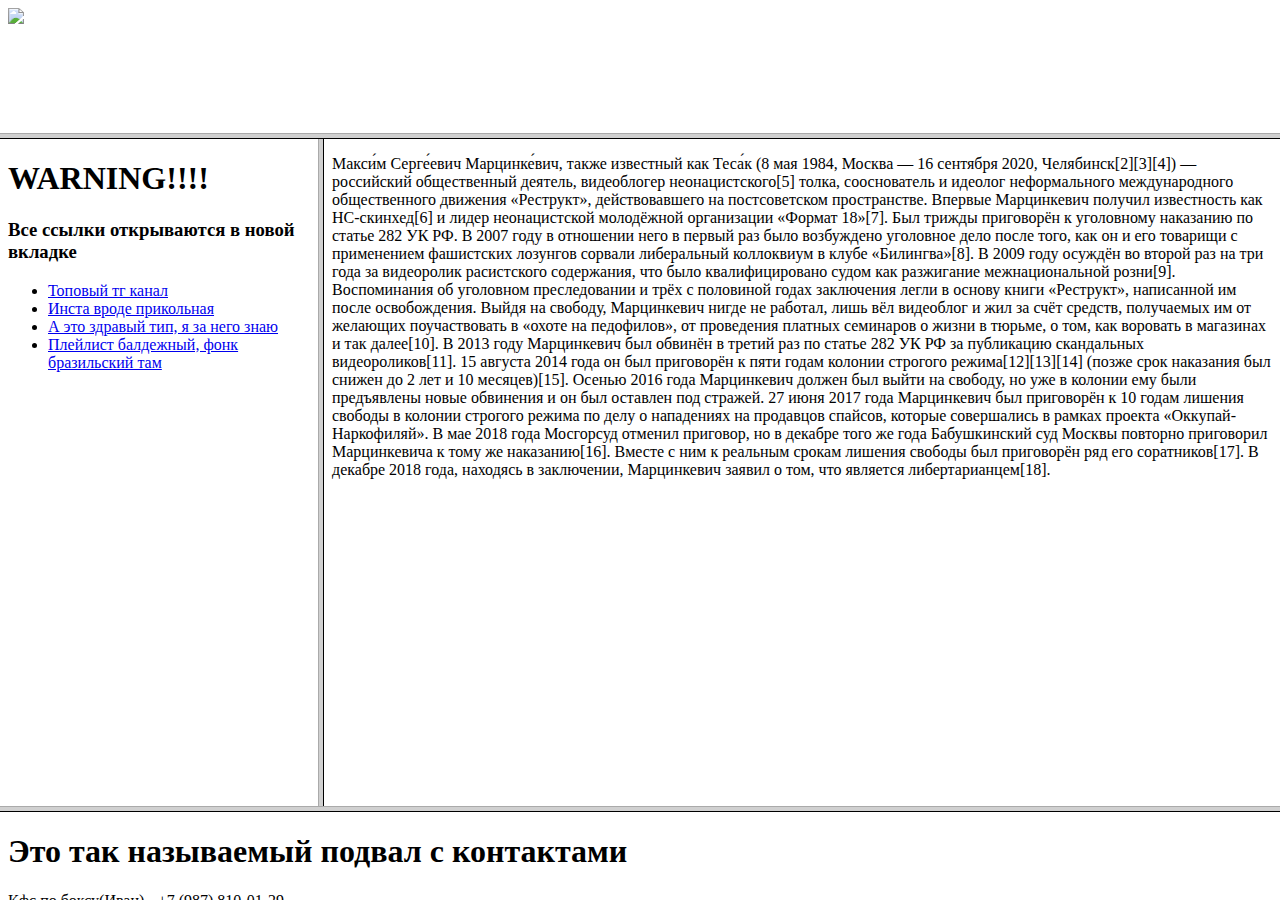
<file: FirstLaba/index.html>
<!DOCTYPE html>
<html lang="ru">
<head>
    <meta charset="UTF-8">
    <meta name="viewport" content="width=device-width, initial-scale=1.0">
    <title>Laba 1</title>
</head>
    <frameset rows="15%, *, 10%">
        <frame src="HeaderFrame.html" name="HeaderFrame" >
        <frameset cols="25%, 75%">
            <frame src="LeftFrame.html" name="LeftFrame">
            <frame src="RightFrame.html" name="RightFrame">
        </frameset>
        <frame src="BottomFrame.html" name="BottomFrame">
    </frameset>
</html>
</file>
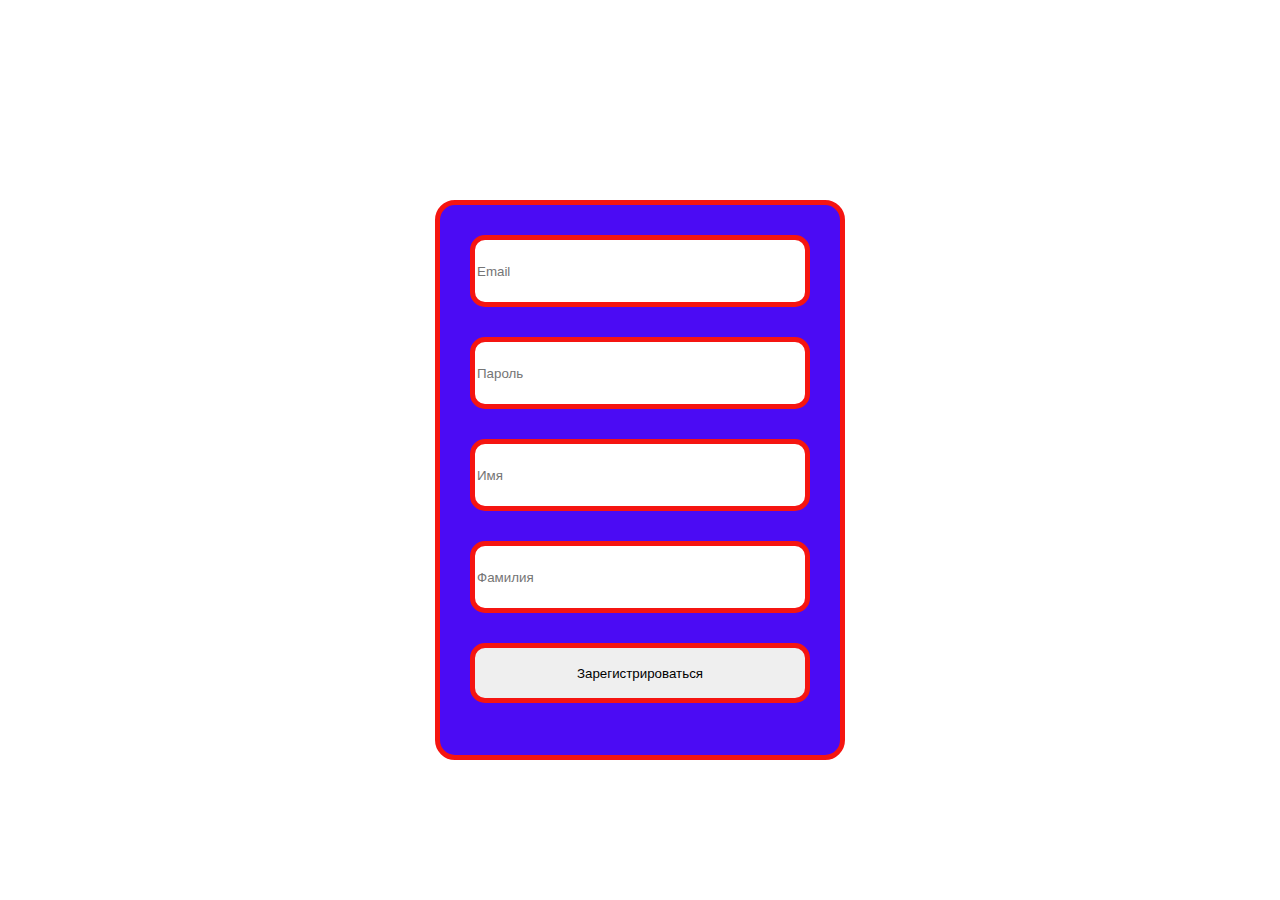
<file: Register/Index.html>
<!DOCTYPE html>
<html lang="ru">
  <head>
    <meta charset="UTF-8" />
    <meta name="viewport" content="width=device-width, initial-scale=1.0" />
    <link rel="stylesheet" href="style.css" />
    <title>Register</title>
  </head>
  <body>
    <div class="container">
    <form id="myForm">
      <input type="email" id="email" name="email" placeholder="Email" />
      <input
        type="password"
        id="password"
        name="password"
        placeholder="Пароль"
       
      />
      <input type="text" id="name" name="name" placeholder="Имя" />
      <input
        type="text"
        id="firstName"
        name="firstName"
        placeholder="Фамилия"
      />
      <button type="submit">Зарегистрироваться</button>
    </form>
   
  </div>
    <script src="script.js"></script>
  </body>
</html>
</file>
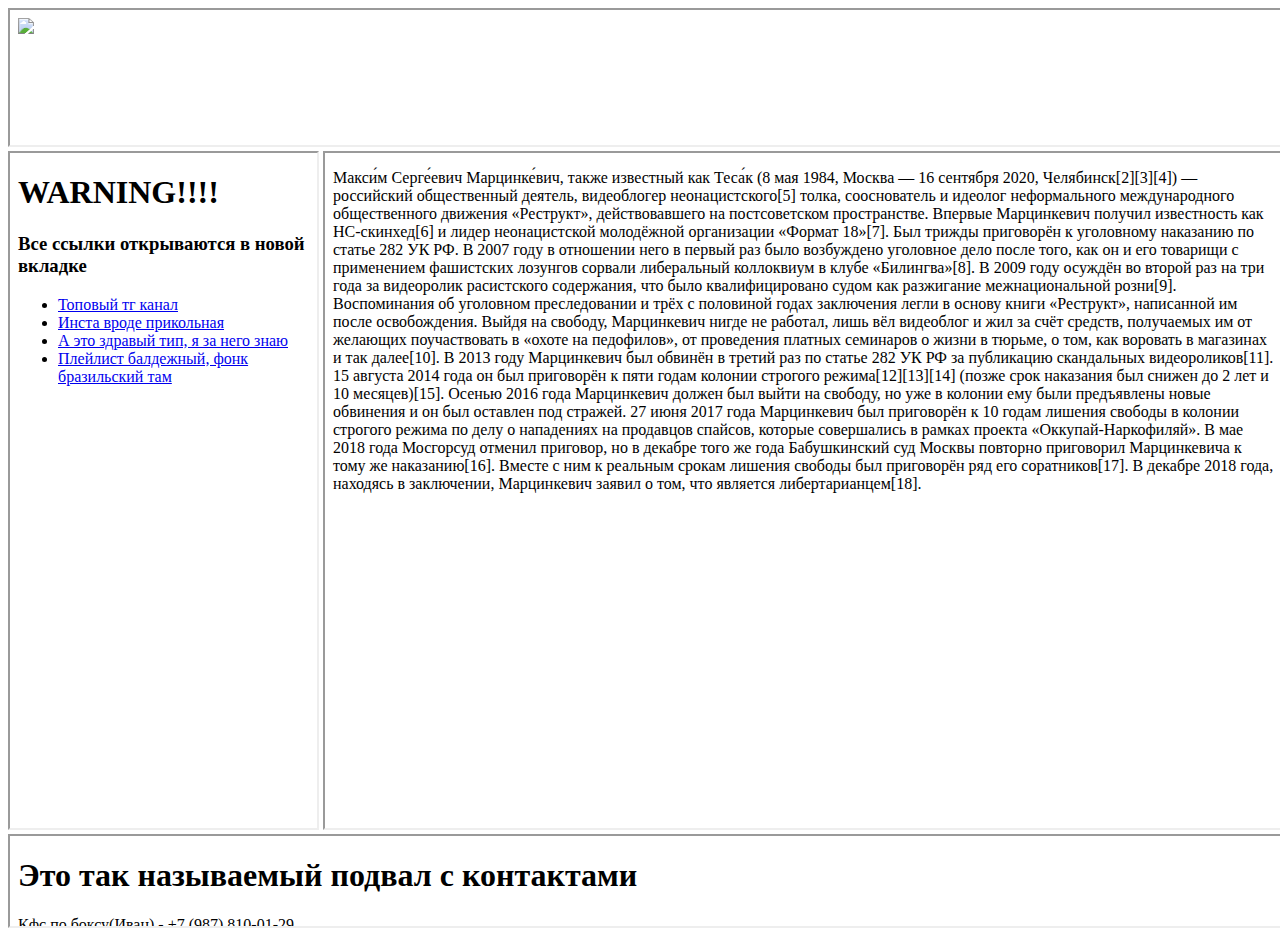
<file: TwoLaba/index.html>
<!DOCTYPE html>
<html lang="ru">
<head>
    <meta charset="UTF-8">
    <meta name="viewport" content="width=device-width, initial-scale=1.0">
    <link rel="stylesheet" href="style.css">
    <title>Laba 1</title>
</head>
<body>
<iframe src="HeaderFrame.html" id="HeaderFrame"></iframe>
<iframe src="LeftFrame.html" id="LeftFrame"></iframe>
<iframe src="RightFrame.html" id="RightFrame"></iframe>
<iframe src="BottomFrame.html" id="BottomFrame" ></iframe>
</body>
</html>
</file>
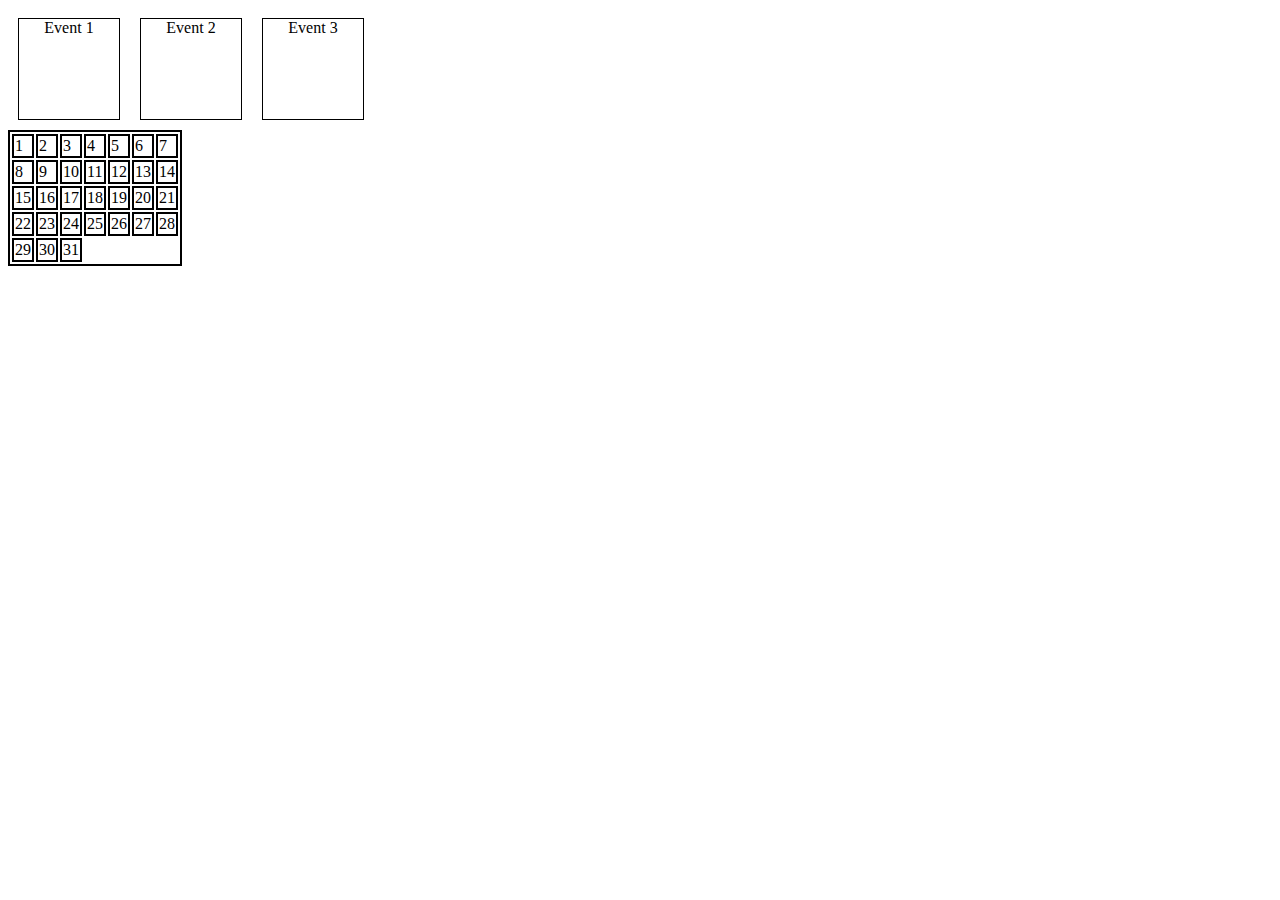
<file: DOM[2]/DOM.html>
<!DOCTYPE html>
<html lang="ru">
  <head>
    <title>Drag and Drop</title>
    <style>
      .container {
        display: flex;
      }
      .block {
        width: 100px;
        height: 100px;
        border: 1px solid black;
        margin: 10px;
        text-align: center;
        cursor: pointer;
      }
      table{
        border: 2px solid black;
      }

      td{
        border: 2px solid black;
      }
      .Evetus{
        width: 1px;
        height: 1px;
      }
    </style>
  </head>
  <body>
    <div class="container">
      <div class="block" draggable="true" ondragstart="drag(event)">Event 1</div>
      <div class="block" draggable="true" ondragstart="drag(event)">Event 2</div>
      <div class="block" draggable="true" ondragstart="drag(event)">Event 3</div>
    </div>
      <table>
        <tr ondrop="drop(event)" ondragover="allowDrop(event)">
          <td>1</td>
          <td>2</td>
          <td>3</td>
          <td>4</td>
          <td>5</td>
          <td>6</td>
          <td>7</td>
        </tr>
        <tr  ondrop="drop(event)" ondragover="allowDrop(event)">
          <td>8</td>
          <td>9</td>
          <td>10</td>
          <td>11</td>
          <td>12</td>
          <td>13</td>
          <td>14</td>
        </tr>
        <tr  ondrop="drop(event)" ondragover="allowDrop(event)">
          <td>15</td>
          <td>16</td>
          <td>17</td>
          <td>18</td>
          <td>19</td>
          <td>20</td>
          <td>21</td>
        </tr>
        <tr  ondrop="drop(event)" ondragover="allowDrop(event)">
          <td>22</td>
          <td>23</td>
          <td>24</td>
          <td>25</td>
          <td>26</td>
          <td>27</td>
          <td>28</td>
        </tr>
        <tr  ondrop="drop(event)" ondragover="allowDrop(event)">
          <td>29</td>
          <td>30</td>
          <td>31</td>
        </tr>
      </table>
    </div>
    <script>
      function allowDrop(event) {
        event.preventDefault();
      }
      function drag(event) {
        event.dataTransfer.setData("text", event.target.innerText);
      }
      function drop(event) {
        event.preventDefault();
        var data = event.dataTransfer.getData("text");
        event.target.innerText = data;
      }
    </script>
  </body>
</html>
</file>
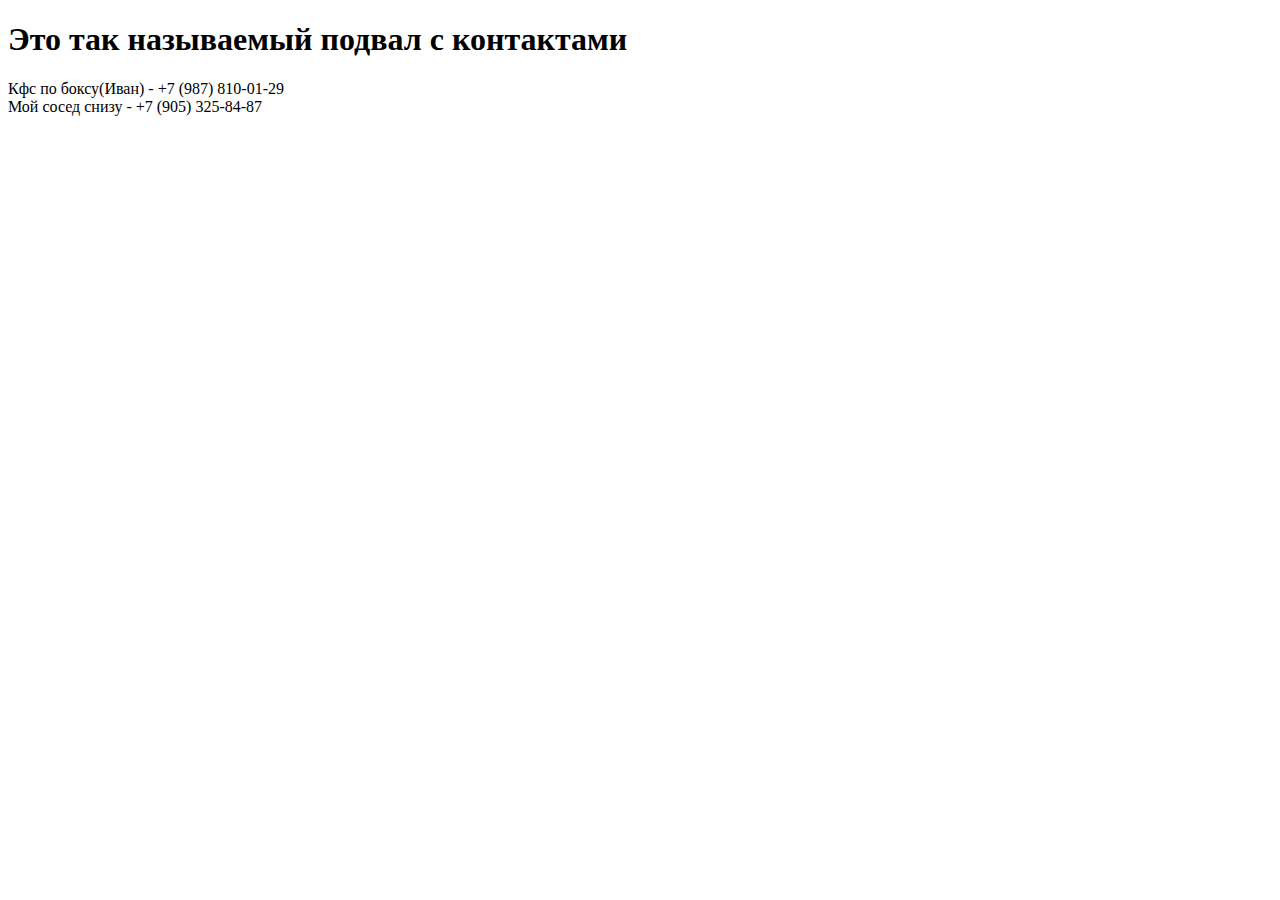
<file: FirstLaba/BottomFrame.html>
<!DOCTYPE html>
<html lang="ru">
<head>
    <meta charset="UTF-8">
    <meta name="viewport" content="width=device-width, initial-scale=1.0">
    <title>Bottom frame</title>
</head>
<body>
    <h1>Это так называемый подвал с контактами</h1>
    <p>
        Кфс по боксу(Иван) - +7 (987) 810-01-29<br>
        Мой сосед снизу - +7 (905) 325-84-87

    </p>
</body>
</html>
</file>
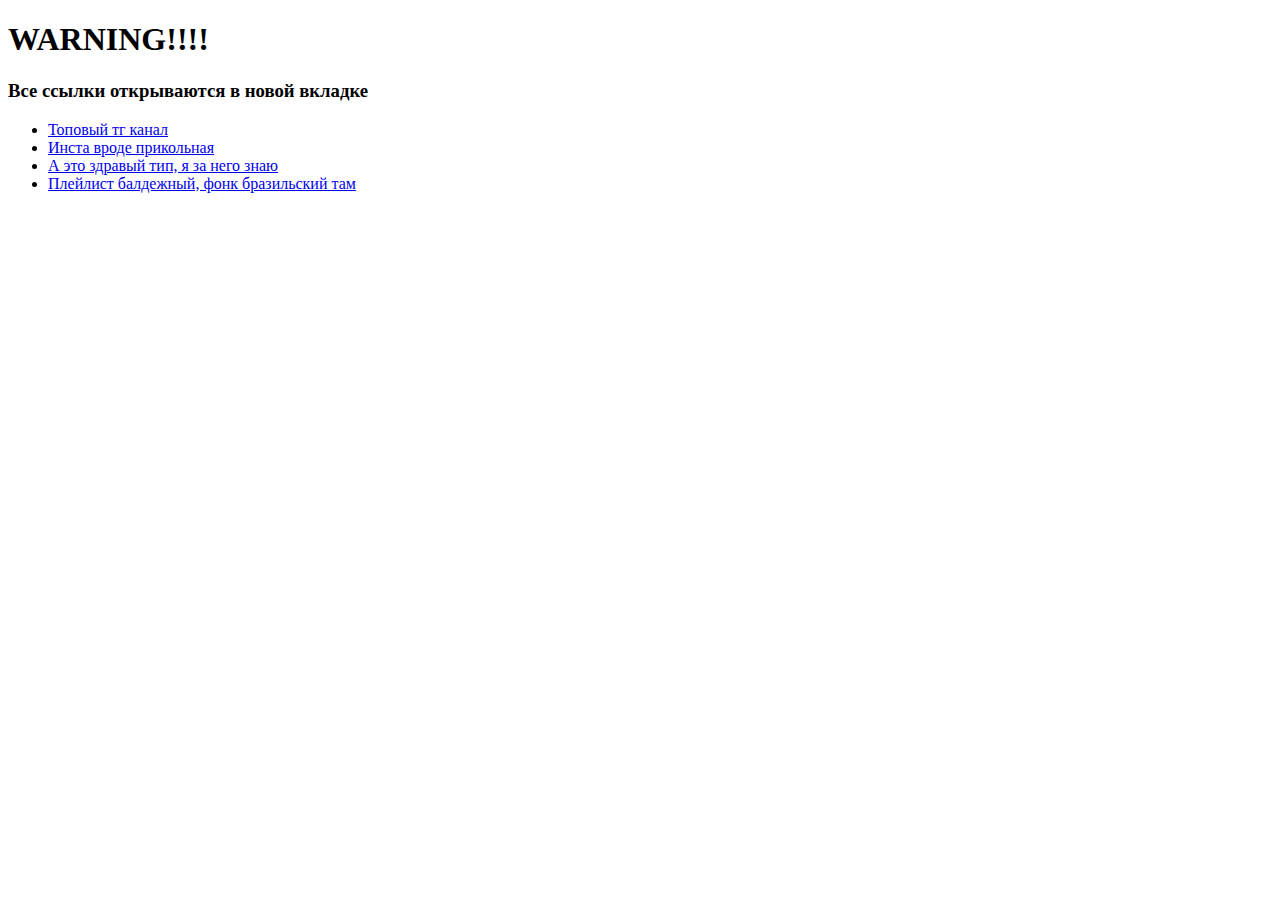
<file: FirstLaba/LeftFrame.html>
<!DOCTYPE html>
<html lang="ru">
<head>
    <meta charset="UTF-8">
    <meta name="viewport" content="width=device-width, initial-scale=1.0">
    <title>Left frame</title>
</head>
<body>
    <h1>WARNING!!!!</h1>
    <h3>Все ссылки открываются в новой вкладке</h3>
    <ul>
        <li><a href="https://t.me/+QqciE5bH-tJiMDMy"  target="_blank">Топовый тг канал</a></li>
        <li><a href="https://instagram.com/__wwwwwwww_wwwwww?utm_medium=copy_"  target="_blank">Инста вроде прикольная</a></li>
        <li><a href="https://vk.com/lil_farry" target="_blank">А это здравый тип, я за него знаю</a></li>
        <li><a href="https://music.yandex.ru/users/roma.partikevich/playlists/1000" target="_blank">Плейлист балдежный, фонк бразильский там</a></li>
    </ul>
</body>
</html>
</file>
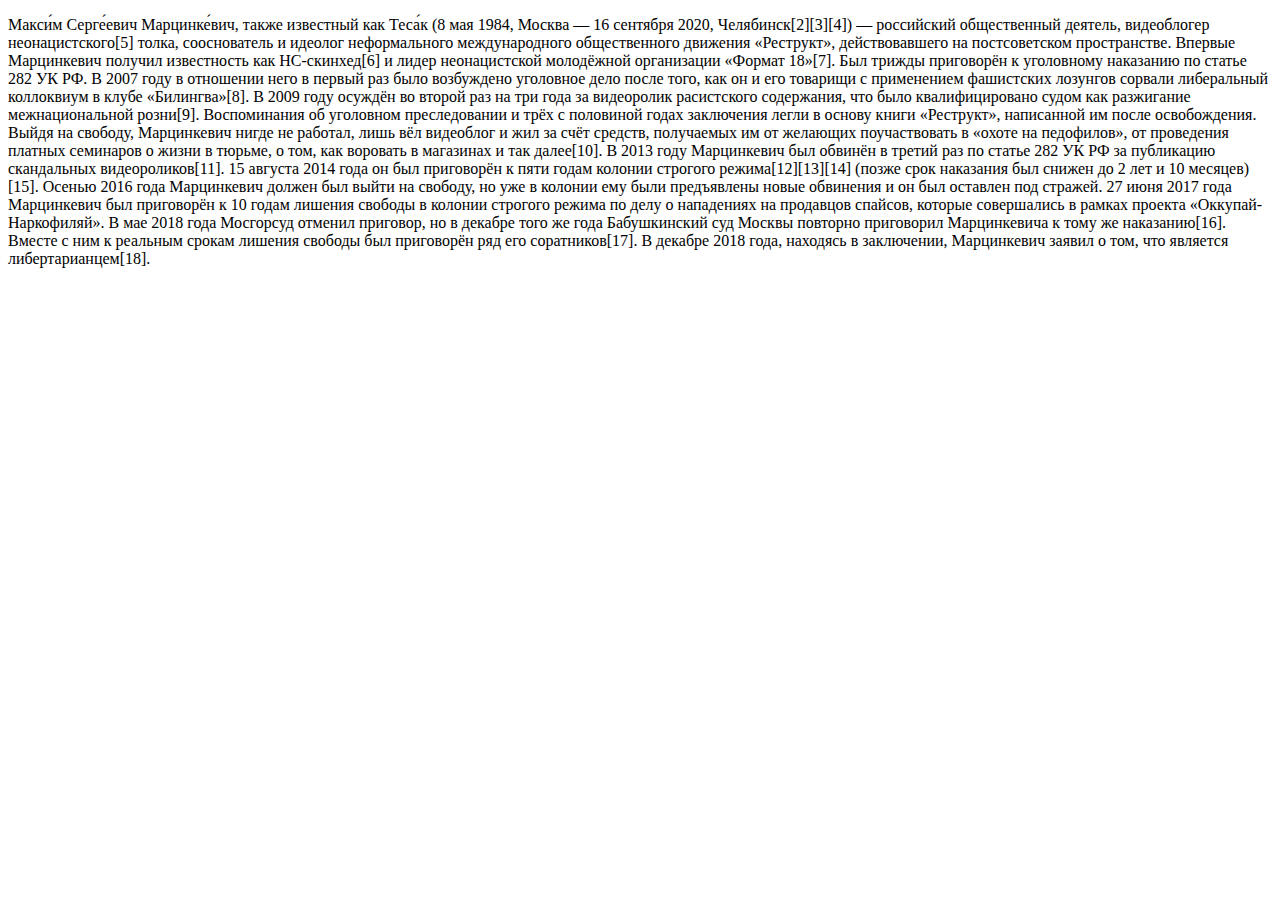
<file: FirstLaba/RightFrame.html>
<!DOCTYPE html>
<html lang="ru">
<head>
    <meta charset="UTF-8">
    <meta name="viewport" content="width=device-width, initial-scale=1.0">
    <title>Right frame</title>
</head>
<body>
    <p>
        Макси́м Серге́евич Марцинке́вич, также известный как Теса́к (8 мая 1984, Москва — 16 сентября 2020, Челябинск[2][3][4]) — российский общественный деятель, видеоблогер неонацистского[5] толка, сооснователь и идеолог неформального международного общественного движения «Реструкт», действовавшего на постсоветском пространстве.
Впервые Марцинкевич получил известность как НС-скинхед[6] и лидер неонацистской молодёжной организации «Формат 18»[7]. Был трижды приговорён к уголовному наказанию по статье 282 УК РФ. В 2007 году в отношении него в первый раз было возбуждено уголовное дело после того, как он и его товарищи с применением фашистских лозунгов сорвали либеральный коллоквиум в клубе «Билингва»[8]. В 2009 году осуждён во второй раз на три года за видеоролик расистского содержания, что было квалифицировано судом как разжигание межнациональной розни[9]. Воспоминания об уголовном преследовании и трёх с половиной годах заключения легли в основу книги «Реструкт», написанной им после освобождения. Выйдя на свободу, Марцинкевич нигде не работал, лишь вёл видеоблог и жил за счёт средств, получаемых им от желающих поучаствовать в «охоте на педофилов», от проведения платных семинаров о жизни в тюрьме, о том, как воровать в магазинах и так далее[10].
В 2013 году Марцинкевич был обвинён в третий раз по статье 282 УК РФ за публикацию скандальных видеороликов[11]. 15 августа 2014 года он был приговорён к пяти годам колонии строгого режима[12][13][14] (позже срок наказания был снижен до 2 лет и 10 месяцев)[15]. Осенью 2016 года Марцинкевич должен был выйти на свободу, но уже в колонии ему были предъявлены новые обвинения и он был оставлен под стражей. 27 июня 2017 года Марцинкевич был приговорён к 10 годам лишения свободы в колонии строгого режима по делу о нападениях на продавцов спайсов, которые совершались в рамках проекта «Оккупай-Наркофиляй». В мае 2018 года Мосгорсуд отменил приговор, но в декабре того же года Бабушкинский суд Москвы повторно приговорил Марцинкевича к тому же наказанию[16]. Вместе с ним к реальным срокам лишения свободы был приговорён ряд его соратников[17]. В декабре 2018 года, находясь в заключении, Марцинкевич заявил о том, что является либертарианцем[18].
    </p>
</body>
</html>
</file>
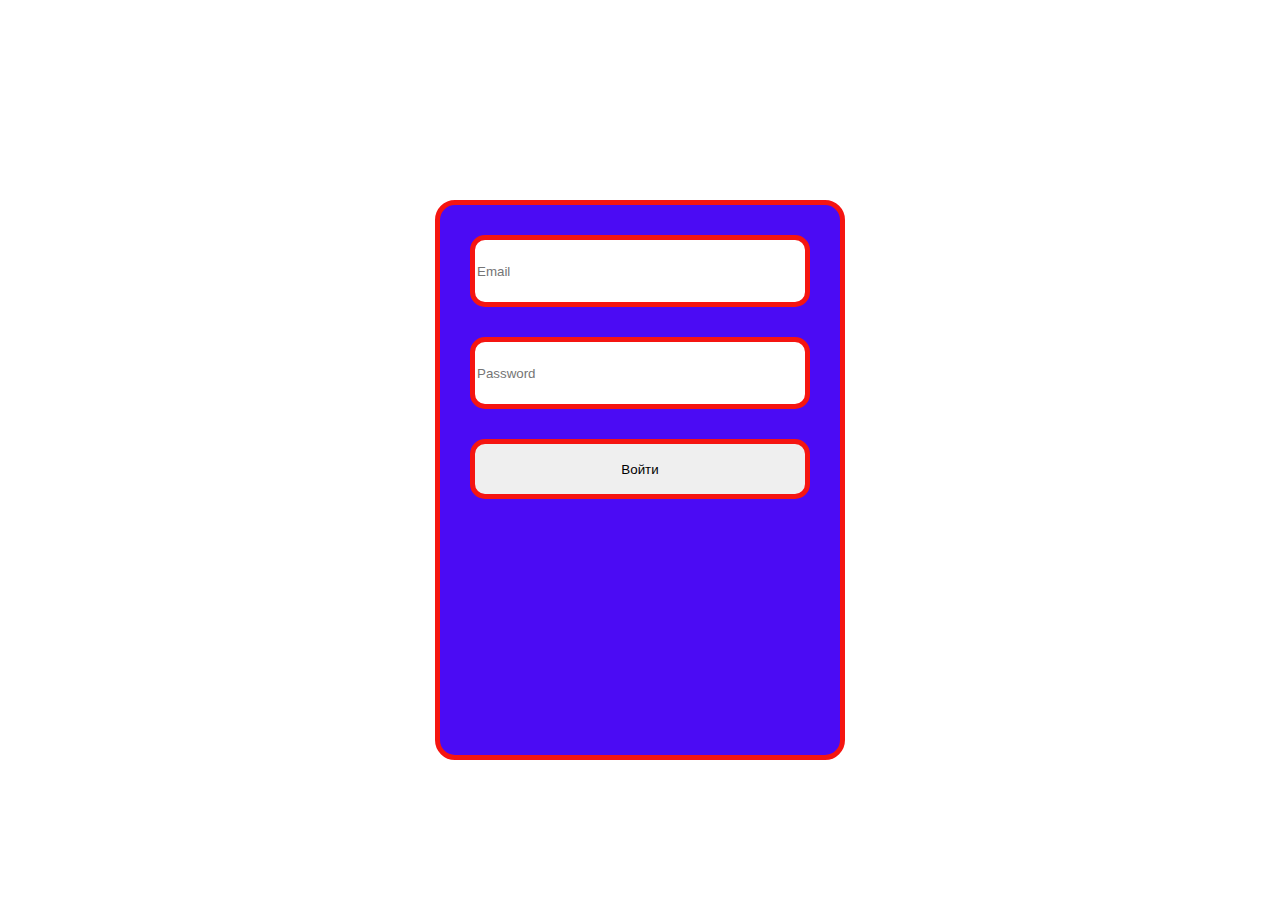
<file: Register/two.html>
<!DOCTYPE html>
<html lang="ru">
  <head>
    <meta charset="UTF-8" />
    <meta name="viewport" content="width=device-width, initial-scale=1.0" />
    <link rel="stylesheet" href="style.css" />
    <title>Autorizate</title>
  </head>
  <body>
    <div class="container">
    <form id="myForms">
      <input type="email" id="email" name="email" placeholder="Email" />
      <input
        type="password"
        id="password"
        name="password"
        placeholder="Password"
      />
      <button type="submit">Войти</button>
    </form>
  </div>
    <script>
      document
        .getElementById("myForms")
        .addEventListener("submit", function (e) {
          e.preventDefault();
          const email = document.getElementById("email").value;
          const password = document.getElementById("password").value;
          localStorage.getItem(email, password);
          for (let i = 0; i < localStorage.length; i++) {
            let key = localStorage.key(i);
            if (password == localStorage.getItem(key) && email == key) {
              alert("Вы успешно зашли");
              window.location.href = "https://music.yandex.ru/users/roma.partikevich/playlists/1002";
              break
            }
            else {alert("Не верный логин или пароль"); break}        
          }
        });
    </script>
  </body>
</html>
</file>
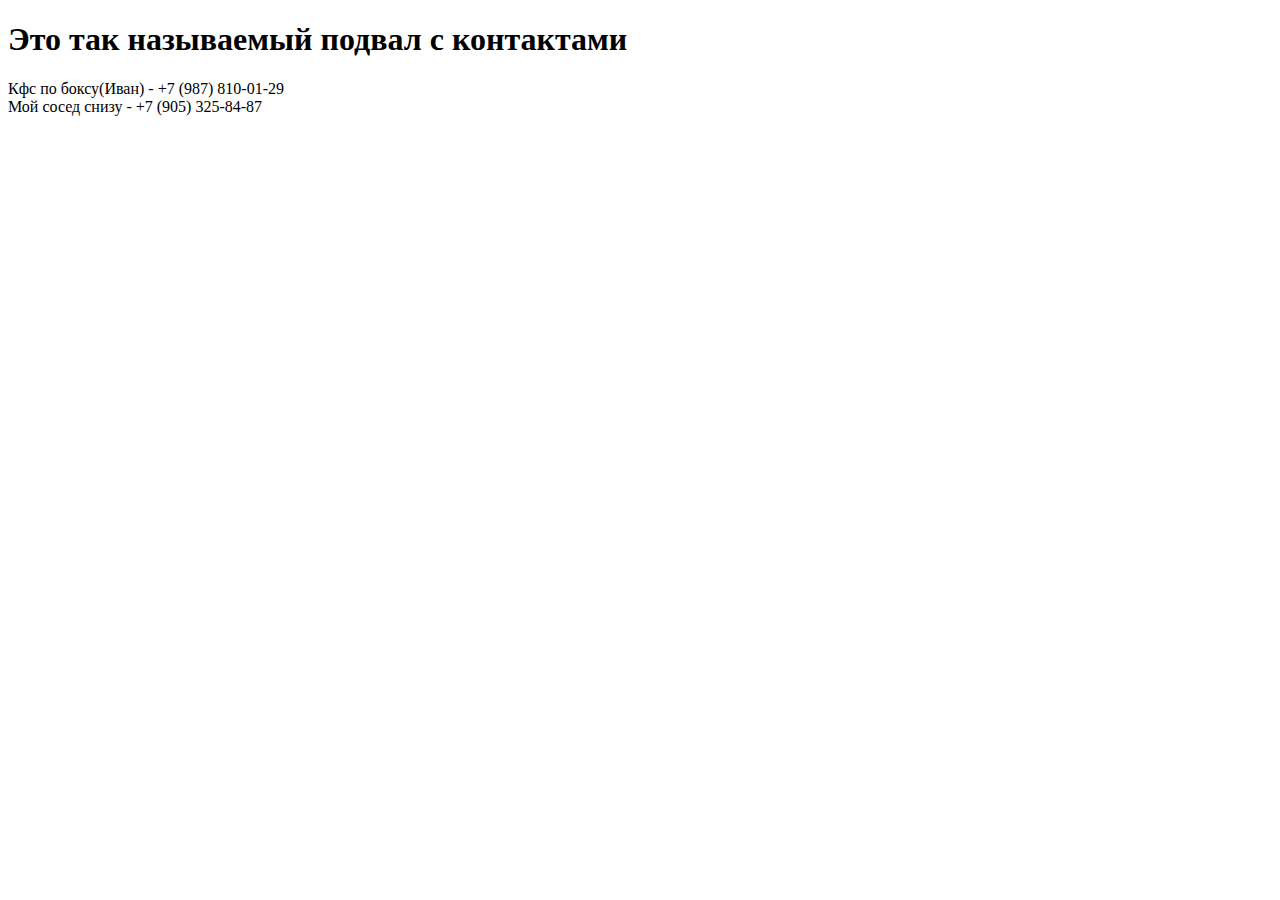
<file: TwoLaba/BottomFrame.html>
<!DOCTYPE html>
<html lang="ru">
<head>
    <meta charset="UTF-8">
    <meta name="viewport" content="width=device-width, initial-scale=1.0">
    <title>Bottom frame</title>
</head>
<body>
    <h1>Это так называемый подвал с контактами</h1>
    <p>
        Кфс по боксу(Иван) - +7 (987) 810-01-29<br>
        Мой сосед снизу - +7 (905) 325-84-87
    </p>
</body>
</html>
</file>
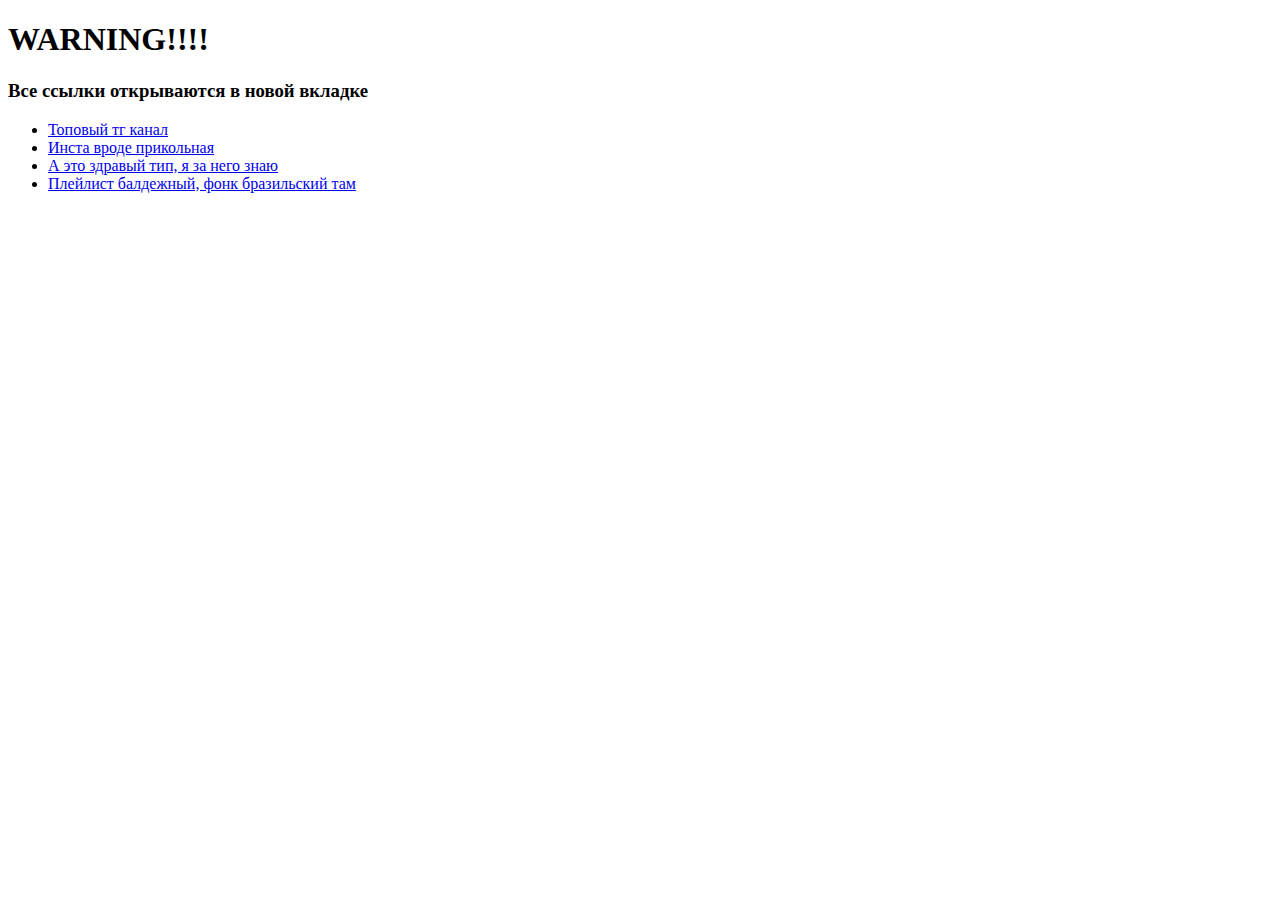
<file: TwoLaba/LeftFrame.html>
<!DOCTYPE html>
<html lang="ru">
<head>
    <meta charset="UTF-8">
    <meta name="viewport" content="width=device-width, initial-scale=1.0">
    <title>Left frame</title>
</head>
<body>
    <h1>WARNING!!!!</h1>
    <h3>Все ссылки открываются в новой вкладке</h3> 
    <ul>
        <li><a href="https://t.me/+QqciE5bH-tJiMDMy"  target="_blank">Топовый тг канал</a></li>
        <li><a href="https://instagram.com/__wwwwwwww_wwwwww?utm_medium=copy_"  target="_blank">Инста вроде прикольная</a></li>
        <li><a href="https://vk.com/lil_farry" target="_blank">А это здравый тип, я за него знаю</a></li>
        <li><a href="https://music.yandex.ru/users/roma.partikevich/playlists/1000" target="_blank">Плейлист балдежный, фонк бразильский там</a></li>
    </ul>
</body>
</html>
</file>
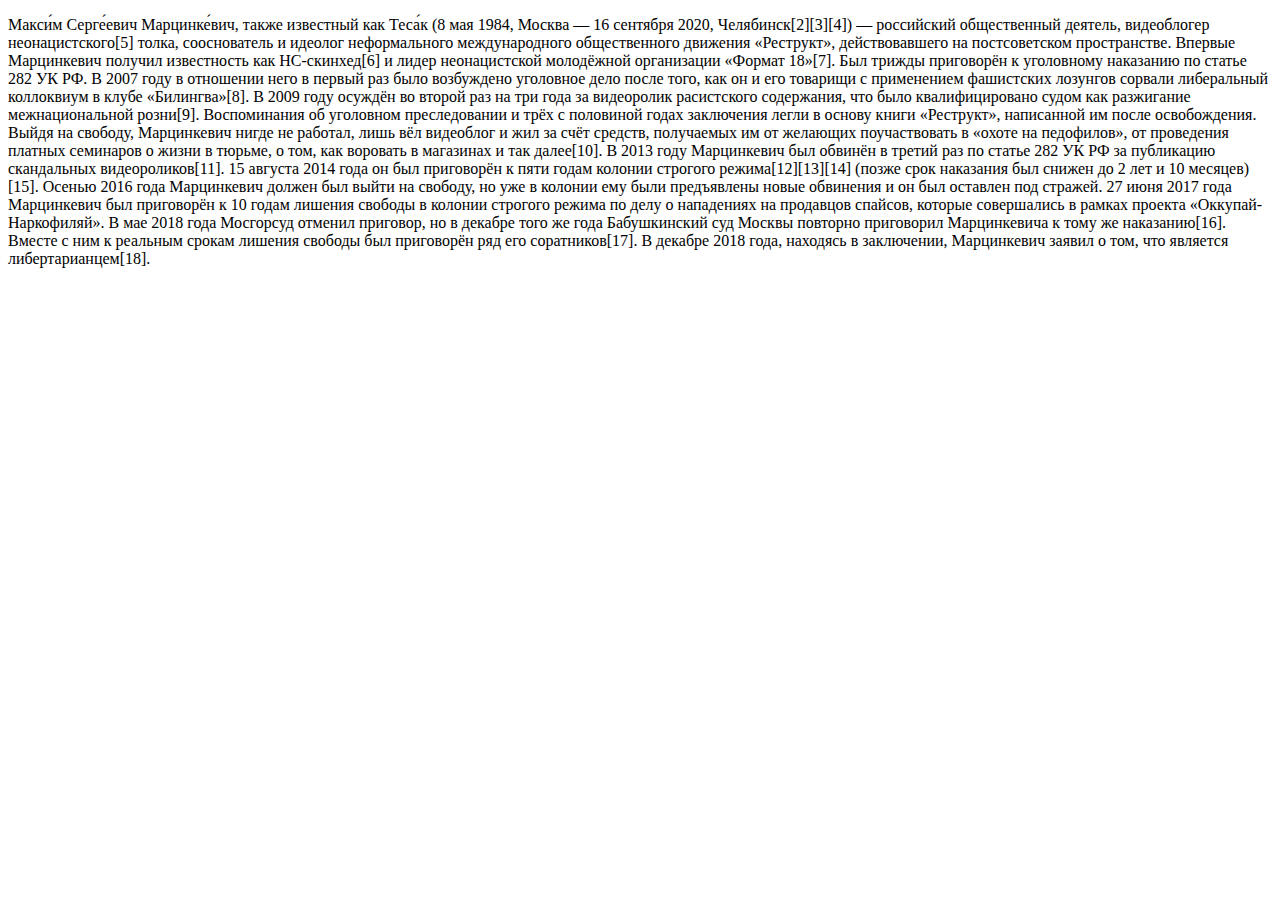
<file: TwoLaba/RightFrame.html>
<!DOCTYPE html>
<html lang="ru">
<head>
    <meta charset="UTF-8">
    <meta name="viewport" content="width=device-width, initial-scale=1.0">
    <title>Right frame</title>
</head>
<body>
 <p>Макси́м Серге́евич Марцинке́вич, также известный как Теса́к (8 мая 1984, Москва — 16 сентября 2020, Челябинск[2][3][4]) — российский общественный деятель, видеоблогер неонацистского[5] толка, сооснователь и идеолог неформального международного общественного движения «Реструкт», действовавшего на постсоветском пространстве. Впервые Марцинкевич получил известность как НС-скинхед[6] и лидер неонацистской молодёжной организации «Формат 18»[7]. Был трижды приговорён к уголовному наказанию по статье 282 УК РФ. В 2007 году в отношении него в первый раз было возбуждено уголовное дело после того, как он и его товарищи с применением фашистских лозунгов сорвали либеральный коллоквиум в клубе «Билингва»[8]. В 2009 году осуждён во второй раз на три года за видеоролик расистского содержания, что было квалифицировано судом как разжигание межнациональной розни[9]. Воспоминания об уголовном преследовании и трёх с половиной годах заключения легли в основу книги «Реструкт», написанной им после освобождения. Выйдя на свободу, Марцинкевич нигде не работал, лишь вёл видеоблог и жил за счёт средств, получаемых им от желающих поучаствовать в «охоте на педофилов», от проведения платных семинаров о жизни в тюрьме, о том, как воровать в магазинах и так далее[10]. В 2013 году Марцинкевич был обвинён в третий раз по статье 282 УК РФ за публикацию скандальных видеороликов[11]. 15 августа 2014 года он был приговорён к пяти годам колонии строгого режима[12][13][14] (позже срок наказания был снижен до 2 лет и 10 месяцев)[15]. Осенью 2016 года Марцинкевич должен был выйти на свободу, но уже в колонии ему были предъявлены новые обвинения и он был оставлен под стражей. 27 июня 2017 года Марцинкевич был приговорён к 10 годам лишения свободы в колонии строгого режима по делу о нападениях на продавцов спайсов, которые совершались в рамках проекта «Оккупай-Наркофиляй». В мае 2018 года Мосгорсуд отменил приговор, но в декабре того же года Бабушкинский суд Москвы повторно приговорил Марцинкевича к тому же наказанию[16]. Вместе с ним к реальным срокам лишения свободы был приговорён ряд его соратников[17]. В декабре 2018 года, находясь в заключении, Марцинкевич заявил о том, что является либертарианцем[18].</p>
</body>
</html>
</file>
<file: Register/style.css>
#Next{
    display: none; 
    text-decoration: none;
    color: black;
    width: 340px;
    height: 55px;
}
body{
    background-image: url('https://134706.selcdn.ru/v1/SEL_39171/site-production-public/system/image/file/8534388/vehicle_slider_1-3%402x.jpg');
    background-size: 100%;
    background-position-y: -300px;
}
.container, .container1{
    width: 400px;
    height: 550px;
    margin-top: 200px;
    background-color: #4B0BF4;
    border: 5px solid #F51511;
    border-radius: 20px;
}
.container1{
    width: 400px;
    height: 350px;  
}
*{
    margin: auto;
}
form{
    display: flex;
    flex-direction: column;
    padding: 15px;
}
input, button{
   margin: 15px; 
   height: 60px;
   border-radius: 15px;
   border: 5px solid #F51511;
}
button{
    cursor: pointer;
}
</file>
<file: TwoLaba/style.css>
html, body{
    width: 100%;
    height: 100%;
}
#HeaderFrame{
    width: 100%;
    height: 15%;
}
#LeftFrame{
    width: 24%;
    height: 75%;
}
#RightFrame{
    width: 75%;
    height: 75%;
}
#BottomFrame{
    width: 100%;
    height: 10%;
}
</file>
